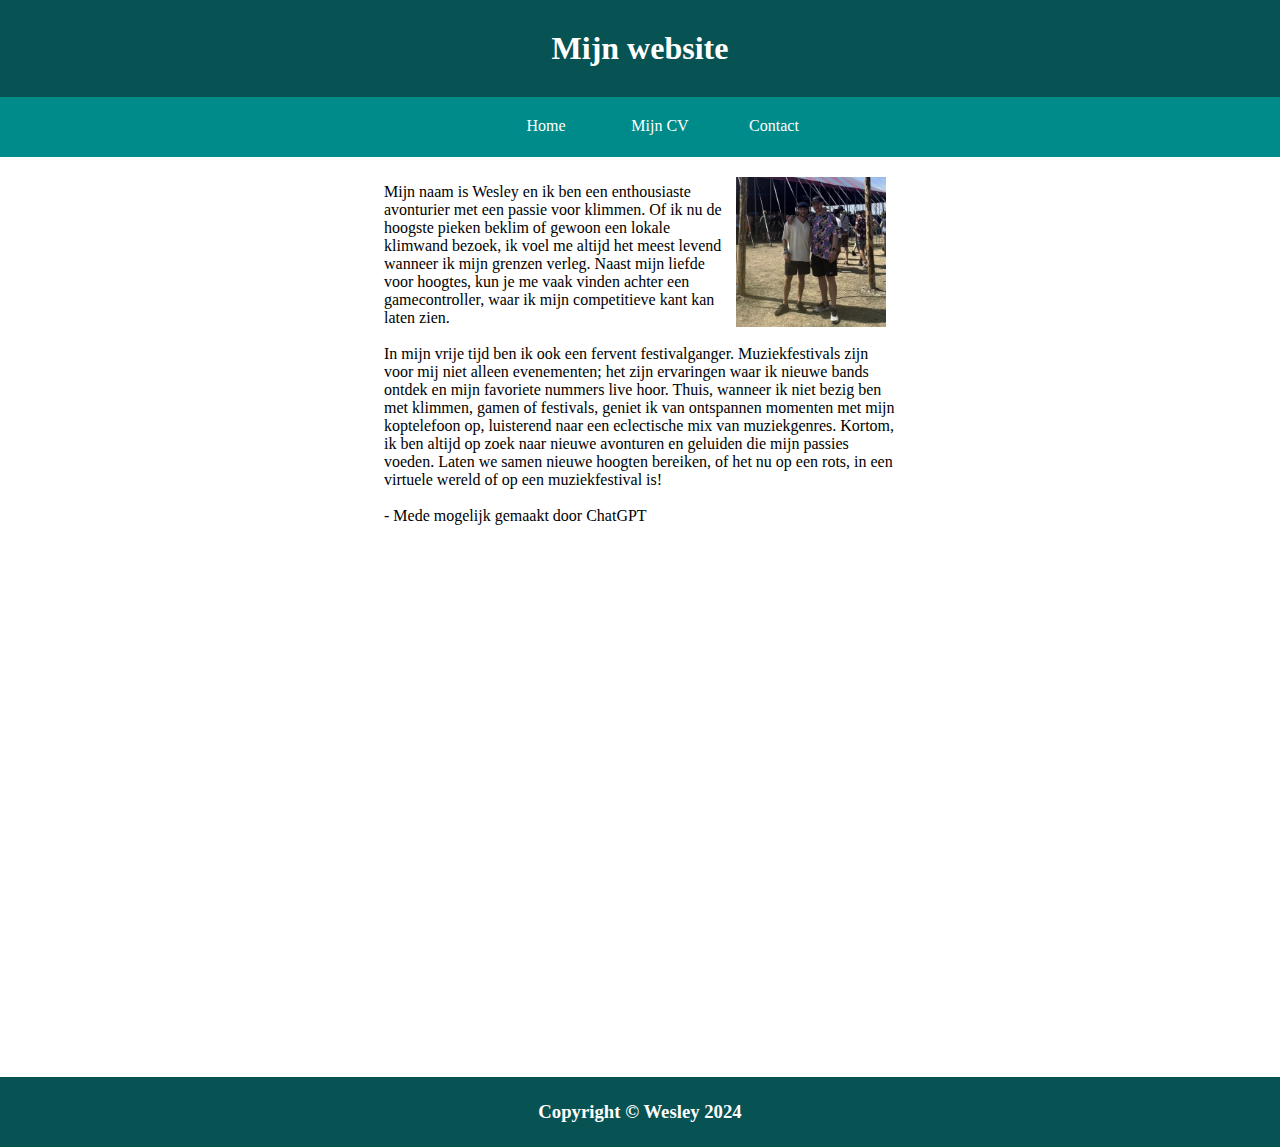
<file: index.html>
<!DOCTYPE html>
<html lang="nl">

<head>
    <meta charset="UTF-8">
    <meta name="viewport" content="width=device-width, initial-scale=1.0">
    <title>Home</title>
    <link rel="stylesheet" href="css/style.css">
</head>

<body>
    <header>
        <h1>Mijn website</h1>
        <ul>
            <li><a href="index.html">Home</a></li>
            <li><a href="mijncv.html">Mijn CV</a></li>
            <li><a href="contact.html">Contact</a></li>
        </ul>
    </header>
    <div class="container">
        <img id="foto" src="afbeeldingen/afbeelding.jpg">
        <p>
            Mijn naam is Wesley en ik ben een enthousiaste avonturier met een passie voor klimmen. Of ik nu de
            hoogste pieken beklim of gewoon een lokale klimwand bezoek, ik voel me altijd het meest levend wanneer
            ik mijn grenzen verleg. Naast mijn liefde voor hoogtes, kun je me vaak vinden achter een gamecontroller,
            waar ik mijn competitieve kant kan laten zien.
            <br>
            <br>

            In mijn vrije tijd ben ik ook een fervent festivalganger. Muziekfestivals zijn voor mij niet alleen
            evenementen; het zijn ervaringen waar ik nieuwe bands ontdek en mijn favoriete nummers live hoor. Thuis,
            wanneer ik niet bezig ben met klimmen, gamen of festivals, geniet ik van ontspannen momenten met mijn
            koptelefoon op, luisterend naar een eclectische mix van muziekgenres. Kortom, ik ben altijd op zoek naar
            nieuwe avonturen en geluiden die mijn passies voeden. Laten we samen nieuwe hoogten bereiken, of het nu
            op een rots, in een virtuele wereld of op een muziekfestival is!
            <br>
            <br>
            - Mede mogelijk gemaakt door ChatGPT
        </p>
    </div>
    <footer>
        <h3>Copyright © Wesley 2024</h3>
    </footer>
</body>

</html>
</file>
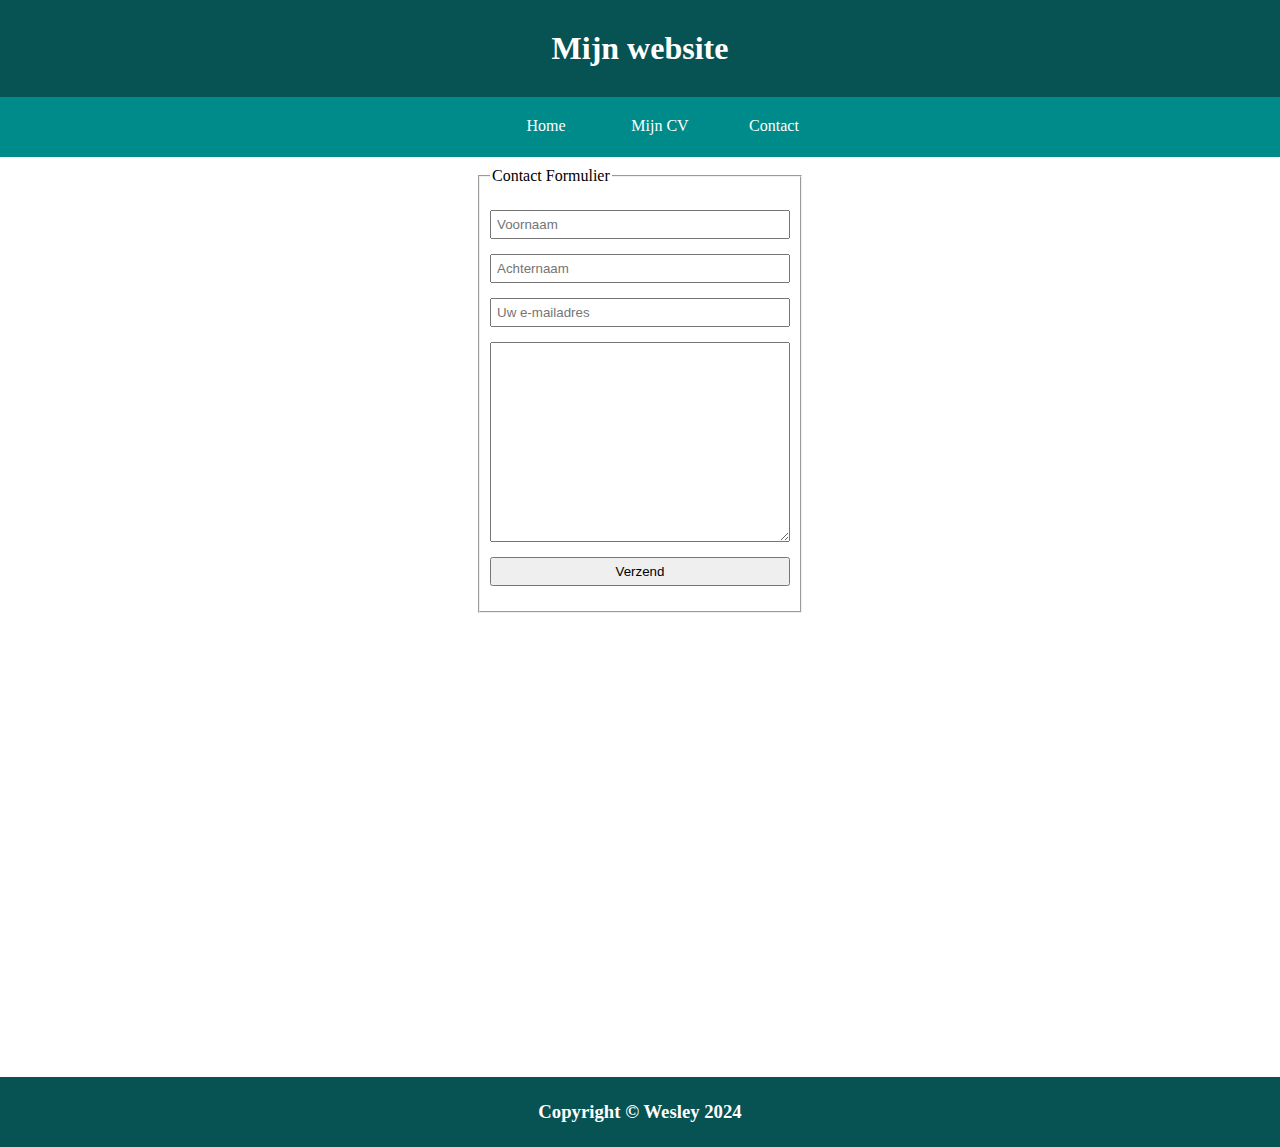
<file: contact.html>
<!DOCTYPE html>
<html lang="nl">

<head>
    <meta charset="UTF-8">
    <meta name="viewport" content="width=device-width, initial-scale=1.0">
    <title>Contact</title>
    <link rel="stylesheet" href="css/style.css">
</head>

<body>
    <header>
        <h1>Mijn website</h1>
        <ul>
            <li><a href="index.html">Home</a></li>
            <li><a href="mijncv.html">Mijn CV</a></li>
            <li><a href="contact.html">Contact</a></li>
        </ul>
    </header>
    <div class="container">
        <form method="post" action="">
            <fieldset>
                <legend>Contact Formulier</legend>
                <input type="text" name="voornaam" placeholder="Voornaam" />
                <input type="text" name="achternaam" placeholder="Achternaam" />
                <input type="email" name="email" placeholder="Uw e-mailadres" />
                <textarea name="bericht" placeholder="Uw boodschap"> </textarea>
                <button type="submit" name="verzendknop">Verzend</button>
            </fieldset>
        </form>
    </div>
    <footer>
        <h3>Copyright © Wesley 2024</h3>
    </footer>
</body>

</html>
</file>
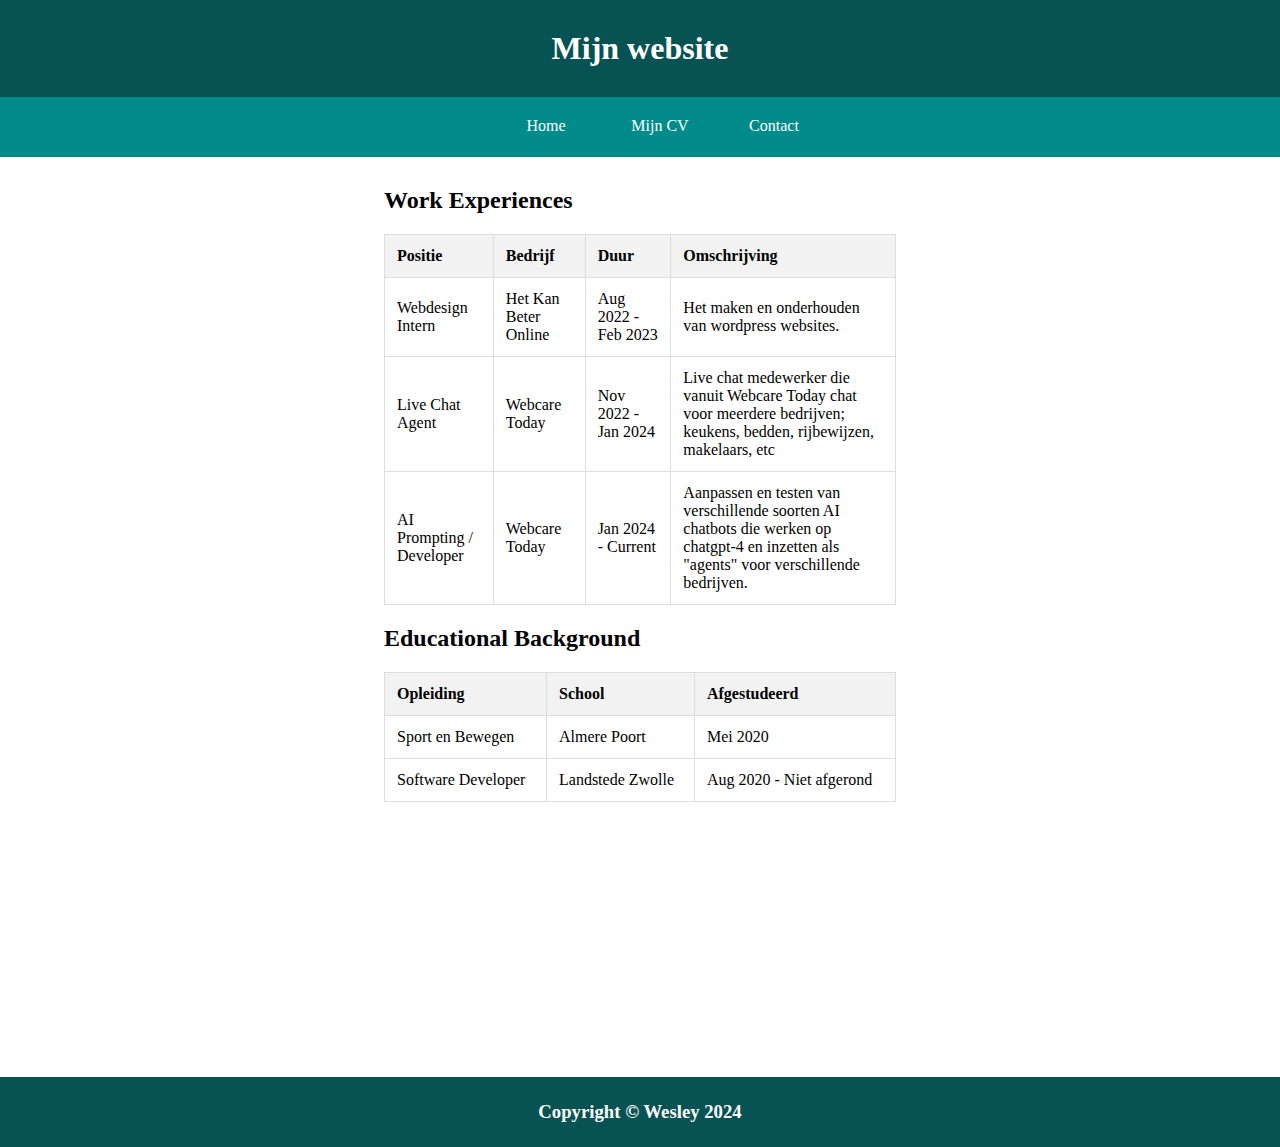
<file: mijncv.html>
<!DOCTYPE html>
<html lang="nl">

<head>
    <meta charset="UTF-8">
    <meta name="viewport" content="width=device-width, initial-scale=1.0">
    <title>Mijn CV</title>
    <link rel="stylesheet" href="css/style.css">
</head>

<body>
    <header>
        <h1>Mijn website</h1>
        <ul>
            <li><a href="index.html">Home</a></li>
            <li><a href="mijncv.html">Mijn CV</a></li>
            <li><a href="contact.html">Contact</a></li>
        </ul>
    </header>
    <div class="container">

        <h2>Work Experiences</h2>

        <table>
            <thead>
                <tr>
                    <th>Positie</th>
                    <th>Bedrijf</th>
                    <th>Duur</th>
                    <th>Omschrijving</th>
                </tr>
            </thead>
            <tbody>
                <tr>
                    <td>Webdesign Intern</td>
                    <td>Het Kan Beter Online</td>
                    <td>Aug 2022 - Feb 2023</td>
                    <td>Het maken en onderhouden van wordpress websites.</td>
                </tr>
            </tbody>
            <tbody>
                <tr>
                    <td>Live Chat Agent</td>
                    <td>Webcare Today</td>
                    <td>Nov 2022 - Jan 2024</td>
                    <td>Live chat medewerker die vanuit Webcare Today chat voor meerdere bedrijven; keukens, bedden,
                        rijbewijzen, makelaars, etc</td>
                </tr>
            </tbody>
            <tbody>
                <tr>
                    <td>AI Prompting / Developer</td>
                    <td>Webcare Today</td>
                    <td>Jan 2024 - Current</td>
                    <td>Aanpassen en testen van verschillende soorten AI chatbots die werken op chatgpt-4 en inzetten
                        als "agents" voor verschillende bedrijven. </td>
                </tr>
            </tbody>
        </table>

        <h2>Educational Background</h2>

        <table>
            <thead>
                <tr>
                    <th>Opleiding</th>
                    <th>School</th>
                    <th>Afgestudeerd</th>
                </tr>
            </thead>
            <tbody>
                <tr>
                    <td>Sport en Bewegen</td>
                    <td>Almere Poort</td>
                    <td>Mei 2020</td>
                </tr>
                <tr>
                    <td>Software Developer </td>
                    <td>Landstede Zwolle</td>
                    <td>Aug 2020 - Niet afgerond</td>
                </tr>
            </tbody>
        </table>
    </div>
    <footer>
        <h3>Copyright © Wesley 2024</h3>
    </footer>
</body>

</html>
</file>
<file: css/style.css>
body {
  background-color: white;
  margin: 0;
}

/*********** HEADER ***********/
h1 {
  text-align: center;
  margin: 0;
  padding: 30px;
  color: white;
  background-color: #075252;
}

ul {
  text-align: center;
  background-color: darkcyan;
  margin: 0;
}

ul a {
  color: white;
  text-decoration: none;
  text-align: center;
}

li {
  display: inline-table;
  height: 30px;
  width: 100px;
  padding: 20px 5px 10px 5px;
  text-align: center;
  color: black;
  background-color: #008b8b;
}

li:hover {
  background-color: #0b9999;
  border-style: none;
}

/*********** CONTAINER ***********/
.container {
  width: 1000px;
  height: 100vh;
  margin: auto;
  width: 40%;
  padding: 10px;
}

.container #foto {
  width: 150px;
  height: 150px;
  float: right;
  margin: 10px;
}

form fieldset {
  margin: auto;
  width: 50%;
  padding: 10px;
}

input[type="text"],
input[type="email"],
textarea,
select,
button {
  display: block;
  margin: 15px 0px;
  padding: 5px;
  width: 300px;
  box-sizing: border-box;
}

textarea {
  height: 200px;
  padding: 5px 4px;
}

button:active {
  background-color: #075252;
  color: white;
}

table {
  width: 100%;
  border-collapse: collapse;
  margin-bottom: 20px;
}

th,
td {
  border: 1px solid #ddd;
  padding: 12px;
  text-align: left;
}

th {
  background-color: #f2f2f2;
}

footer {
  background-color: #075252;
  height: 60px;
  color: white;
  text-align: center;
  padding: 5px;
}
</file>
